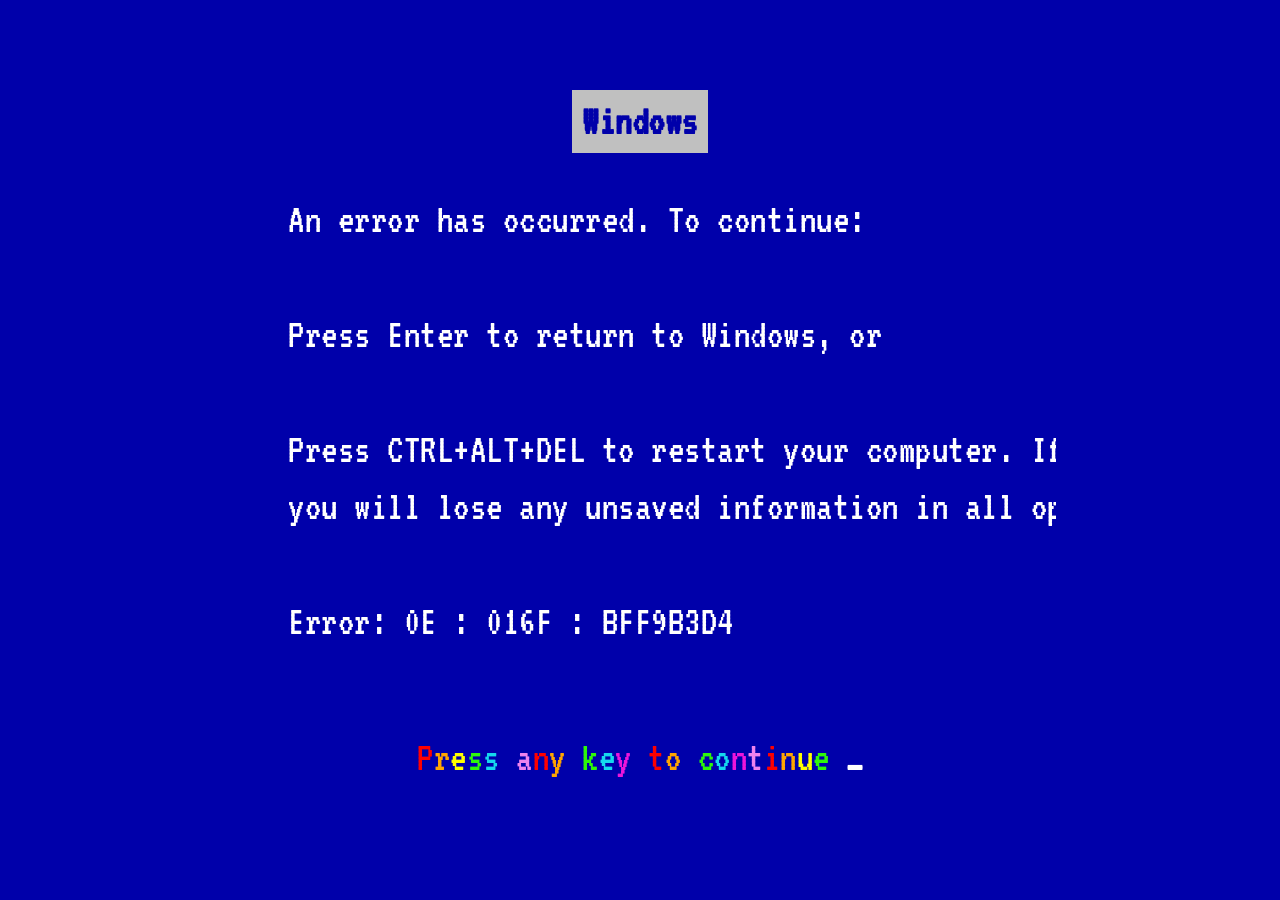
<file: legacy/frontend/index.html>
<!DOCTYPE html>
<html lang = "en">
<head>
	<!-- ++ CLEANED ++ -->
	<meta charset="UTF-8">
	<meta name="viewport" content="width=device-width, initial-scale=1.0">

	<!-- FAVICONS -->
	<link rel="icon" type="image/png" sizes="32x32" href="assets/favicons/favicon-32x32.png">
	<link rel="icon" type="image/png" sizes="16x16" href="assets/favicons/favicon-16x16.png">
	<link rel="icon" href="assets/favicons/favicon.ico">

	<!-- PRECONNECT -->
	<link rel="preconnect" href="https://fonts.googleapis.com">
	<link rel="preconnect" href="https://fonts.gstatic.com" crossorigin>
	<link rel="preconnect" href="https://cdn.jsdelivr.net" crossorigin>
	<link rel="preconnect" href="https://d3js.org">
	<link rel="preconnect" href="https://ajax.googleapis.com" crossorigin>
	<link rel="preconnect" href="http://localhost:8003" crossorigin>

	<!-- PRELOAD EXTERNAL CSS -->
	<link rel="preload" href="https://fonts.googleapis.com/css2?family=VT323&display=swap" as="style" onload="this.onload=null;this.rel='stylesheet'">
	<link rel="preload" href="https://fonts.googleapis.com/css2?family=IBM+Plex+Mono&display=swap" as="style" onload="this.onload=null;this.rel='stylesheet'">
	<link rel="preload" href="https://cdn.jsdelivr.net/npm/bootstrap@5.3.2/dist/css/bootstrap.min.css" as="style" onload="this.onload=null;this.rel='stylesheet'">

	<!-- PRELOAD INTERNAL CSS -->
	<link rel="preload" href="css/main.css" as="style" onload="this.onload=null;this.rel='stylesheet'">
	<link rel="preload" href="css/themes/themes.css" as="style" onload="this.onload=null;this.rel='stylesheet'">
	<link rel="preload" href="css/desktop/icons.css" as="style" onload="this.onload=null;this.rel='stylesheet'">
	<link rel="preload" href="css/themes/brutal-button-base.css" as="style" onload="this.onload=null;this.rel='stylesheet'">
	<link rel="preload" href="css/desktop/win95.css" as="style" onload="this.onload=null;this.rel='stylesheet'">
	<link rel="preload" href="css/desktop/start-bar.css" as="style" onload="this.onload=null;this.rel='stylesheet'">

	<!-- FALLBACK FOR NO JS -->
	<noscript>
		<!-- EXTERNAL -->
		<link rel="stylesheet" href="https://fonts.googleapis.com/css2?family=VT323&display=swap">
		<link rel="stylesheet" href="https://fonts.googleapis.com/css2?family=IBM+Plex+Mono&display=swap">
		<link rel="stylesheet" href="https://cdn.jsdelivr.net/npm/bootstrap@5.3.2/dist/css/bootstrap.min.css">
		<!-- INTERNAL -->
		<link rel="stylesheet" href="css/main.css">
		<link rel="stylesheet" href="css/themes/themes.css">
		<link rel="stylesheet" href="css/themes/brutal-button-base.css">
		<link rel="stylesheet" href="css/desktop/icons.css">
		<link rel="stylesheet" href="css/desktop/win95.css">
		<link rel="stylesheet" href="css/desktop/start-bar.css">
	</noscript>

	<!-- TITLE -->
	<title>Desktop始た</title>

	<!-- CRITICAL JS -->
	<script src="https://d3js.org/d3.v7.min.js" defer></script>
	<script type="module" src="js/home/bsod.js"></script>
	<script src="https://ajax.googleapis.com/ajax/libs/jquery/3.7.1/jquery.min.js" defer></script>

	<!-- NON CRITICAL JS -->
	<script src="https://cdn.jsdelivr.net/npm/bootstrap@5.3.2/dist/js/bootstrap.bundle.min.js" defer></script>
	<script type="module" src="js/home/cosmic-terminal.js" defer></script>
	<script src = "js/home/fairygoosemother.js" defer></script>
</head>

<body class="theme-win95">

	<!-- BSOD -->
	<div id="bsod-overlay">
		<div id="bsod-heading">Windows</div>
		<pre id="bsod-text">
			An error has occurred. To continue:

			Press Enter to return to Windows, or

			Press CTRL+ALT+DEL to restart your computer. If you do this,
			you will lose any unsaved information in all open applications.

			Error: 0E : 016F : BFF9B3D4
		</pre>
		<span id = 'bsodPrompt'>Press any key to continue </span>
	</div>

	<!-- COSMIC TERMINAL -->
	<div id = 'cosmic-container' style = 'display: none;'>
		<div id="cosmic-terminal">
			<p id="cosmic-terminal-text"></p>
		</div>
	</div>
	<div id="transition-blackout"></div>

	<!-- LANDING PAGE -->
	<div id = 'landing'>

		<!-- START BAR -->
		<nav class = "start-bar">
			<div class = 'start-bar-content'>
				<button class = "start-button brutal-button" id = "start-button" data-label="start">./start</button>
				<div class="taskbar-apps"></div> 
			</div>
		</nav>

		<!-- START MENU -->
		<div id = "start-menu" class = "start-menu hidden">
			<ul class = "start-menu-list">
				<li class = 'start-menu-item brutal-button' data-label = 'game'>//game.sh</li>
				<li class = 'start-menu-item brutal-button' data-label = 'vibes'>c:\>vibes</li>
				<li class = 'start-menu-item brutal-button' data-label = 'gooses'>__vote__(gs)</li>
				<li class = 'start-menu-item brutal-button' data-label = 'themes'>$(rePAINT)</li>
				<li class = 'start-menu-item brutal-button' data-label = 'upload'>魂.skynet</li>
				</ul>
		</div>

		<!-- GOOSE ICON -->
		<button id="goose-icon" class="desktop-icon brutal-button" data-label = ''>
			<img src="./assets/icons/goosegame-ico.svg" alt="Goose Game"/>
			<span class="icon-label" data-label = 'game'>//game.sh</span>
		</button>  

		<!-- VIBES ICON -->
		<button id="vibes-icon" class="desktop-icon brutal-button" data-label = ''>
			<img src="./assets/icons/tv-ico.svg" alt="TV Radio"/>
			<span class="icon-label" data-label = 'vibes'>c:\>vibes</span>
		</button>

		<!-- CAROUSEL ICON -->
		<button id="carousel-icon" class="desktop-icon brutal-button" data-label = ''>
			<img src="./assets/icons/photos-ico.svg" alt="belle lettres"/>
			<span class="icon-label" data-label = 'gooses'>__vote__(gs)</span>
		</button>

		<!-- THEME ICON -->
		<button id="themes-icon" class="desktop-icon brutal-button" data-label = ''>
			<img src="./assets/icons/themes-ico.svg" alt="repaint"/>
			<span class="icon-label" data-label = 'theme'>$(rePAINT)</span>
		</button>

		<!-- UPLOAD ICON -->
		<button id="upload-icon" class="desktop-icon brutal-button" data-label = ''>
			<img src="./assets/icons/floppydisk.svg" alt="upload"/>
			<span class="icon-label" data-label = 'upload'>魂.skynet</span>
		</button>


		<!-- MAIN SCRIPT -->
	<script type = "module" src = "js/home/index.js"></script>
	</div>

	<!-- FAIRY GOOSE -->
	<svg id="sky"></svg>
</body>
</html>
</file>
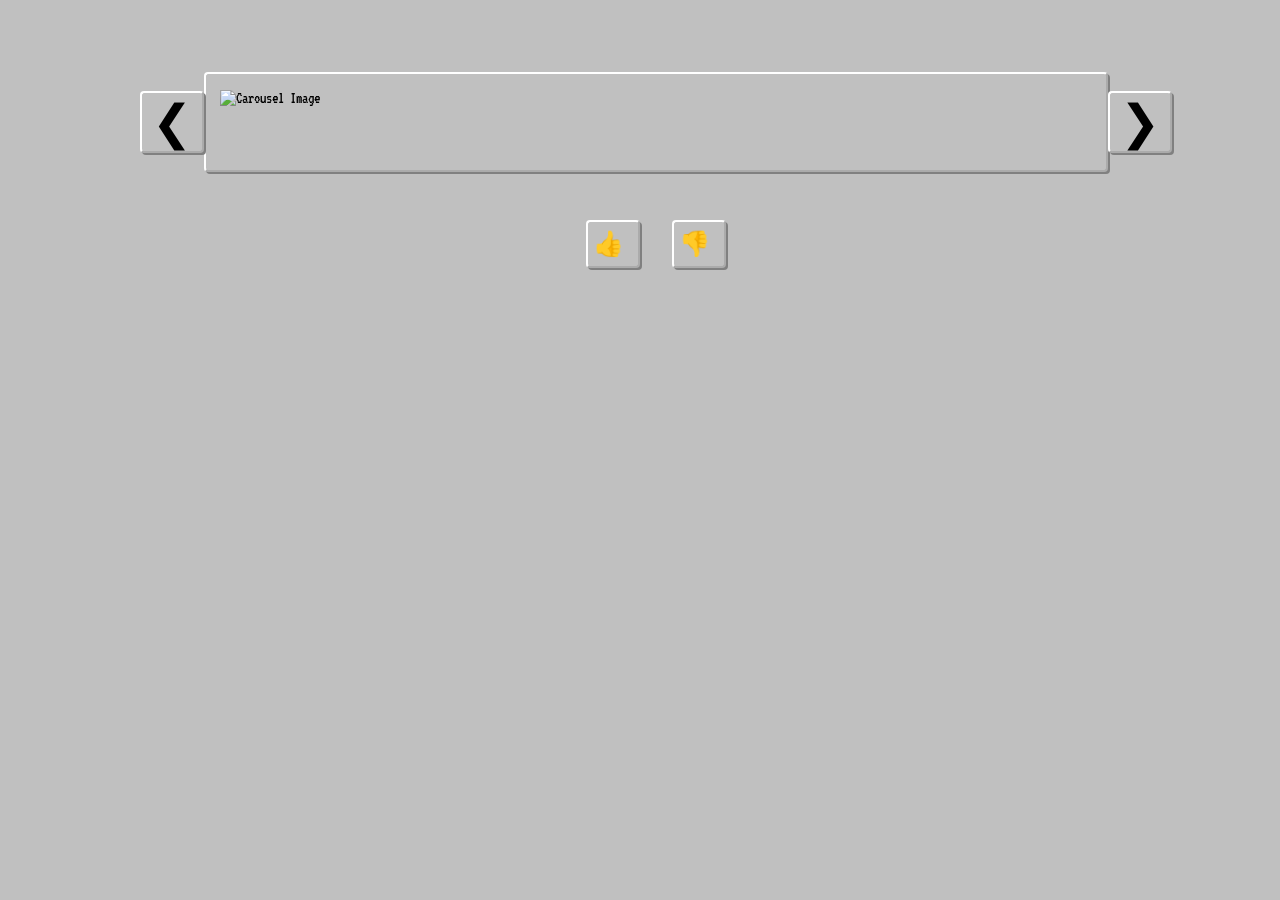
<file: legacy/frontend/pages/belles-lettres.html>
<!DOCTYPE html>
<html lang="en">
<head>
	<!-- ++ CLEANED ++ -->
	<meta charset="UTF-8">
	<meta name="viewport" content="width=device-width, initial-scale=1.0">

	<!-- PRECONNECT -->
	<link rel="preconnect" href="https://fonts.googleapis.com">
	<link rel="preconnect" href="https://fonts.gstatic.com" crossorigin>
	<link rel="preconnect" href="http://localhost:8003" crossorigin>
	<link rel="preconnect" href="https://ajax.googleapis.com" crossorigin>

	<!-- PRELOAD EXTERNAL CSS -->
	<link rel="preload" href="https://fonts.googleapis.com/css2?family=VT323&display=swap" as="style" onload="this.onload=null;this.rel='stylesheet'">

	<!-- PRELOAD INTERNAL CSS -->
	<link rel="preload" href="../css/themes/themes.css" as="style" onload="this.onload=null;this.rel='stylesheet'">
	<link rel="preload" href="../css/themes/brutal-button-base.css" as="style" onload="this.onload=null;this.rel='stylesheet'">
	<link rel="preload" href="../css/vote/carousel.css" as="style" onload="this.onload=null;this.rel='stylesheet'">

	<!-- FALLBACK FOR NO JS -->
	<noscript>
		<!-- EXTERNAL -->
		<link rel="stylesheet" href="https://fonts.googleapis.com/css2?family=VT323&display=swap">
		<!-- INTERNAL -->
		<link rel="stylesheet" href="../css/themes/themes.css">
		<link rel="stylesheet" href="../css/themes/brutal-button-base.css">
		<link rel="stylesheet" href="../css/vote/carousel.css">
	</noscript>

	<!-- TITLE -->
	<title>belles-lettres</title>

	<!-- CRITICAL JS -->
	<script src="https://ajax.googleapis.com/ajax/libs/jquery/3.7.1/jquery.min.js" defer></script>
	<script src="../js/vote/carousel.js" defer></script>
</head>

<body class="theme-win95">

	<!-- CAROUSEL -->
	<div class="carousel-container">
		<!-- IMAGE DISPLAY -->
		<div class="carousel">

			<!-- LEFT BUTTON -->
			<button id="prev-button" class="brutal-button" data-label="❮">❮</button>
			<!-- IMAGE CONTAINER -->
			<div id="image-container">
				<!-- IMAGE -->
				<img id="carousel-image" alt="Carousel Image" loading="lazy">
				<!-- IMAGE DESCRIPTION -->
				<div id="image-desc"></div>
			</div>
			<!-- RIGHT BUTTON -->
			<button id="next-button" class="brutal-button" data-label="❯">❯</button>
		
		</div>
		<!-- VOTE CONTROLS -->
		<div class="voting">
			<button id="thumbsUpBtn" class="brutal-button">👍 <span id="thumbsUpCount"></span></button>
			<button id="thumbsDownBtn" class="brutal-button">👎 <span id="thumbsDownCount"></span></button>
		</div>
	</div>

</body>
</html>
</file>
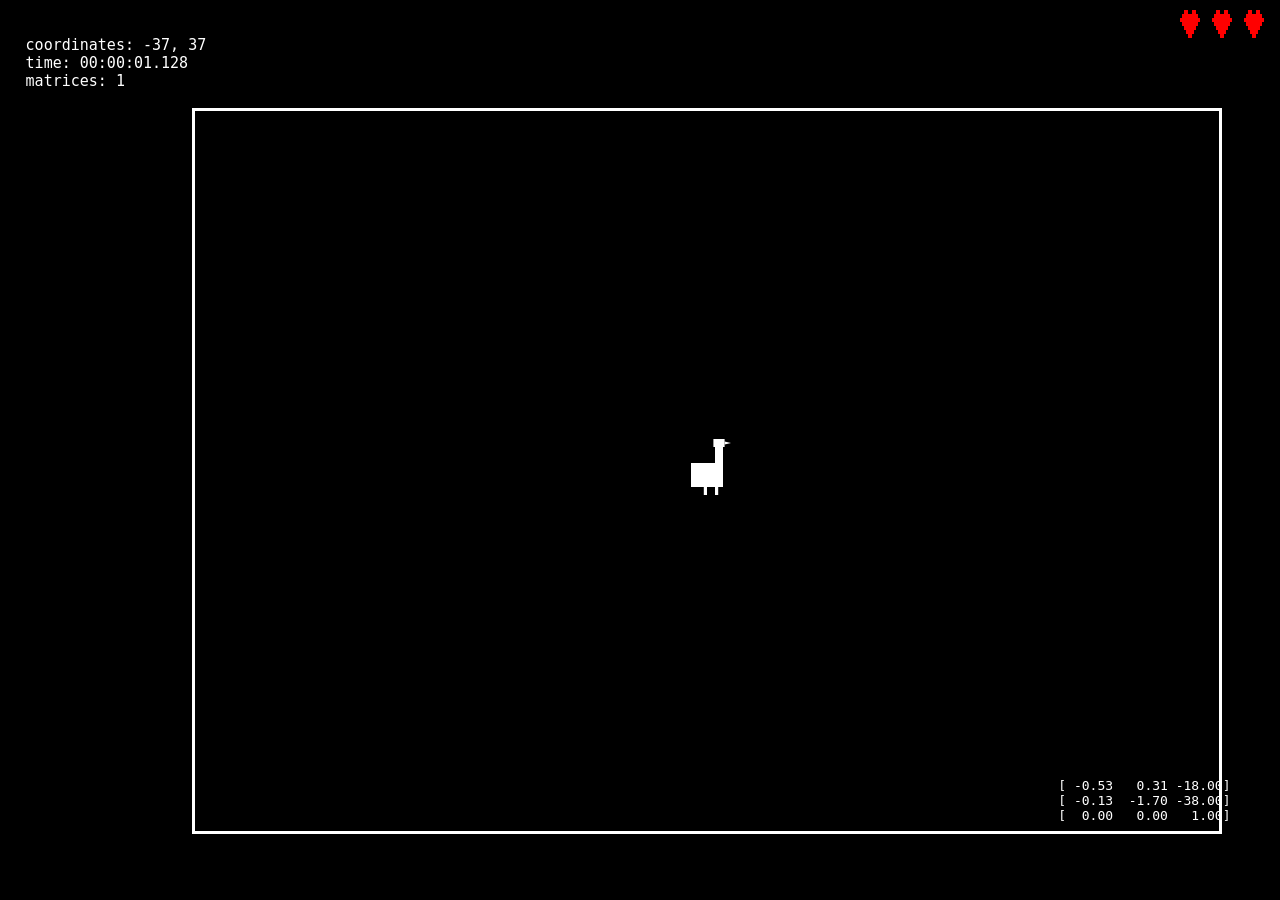
<file: legacy/frontend/pages/goose.html>
<!DOCTYPE html>
<html lang="en">
<head>
	<!-- ++ CLEANED ++ -->
	<meta charset="UTF-8">
	<meta name="viewport" content="width=device-width, initial-scale=1.0">

	<!-- PRECONNECT -->
	<link rel="preconnect" href="https://fonts.googleapis.com">
	<link rel="preconnect" href="https://fonts.gstatic.com" crossorigin>

	<!-- PRELOAD EXTERNAL CSS -->
	<link rel="preload" href="https://fonts.googleapis.com/css2?family=VT323&display=swap" as="style" onload="this.onload=null;this.rel='stylesheet'">

	<!-- PRELOAD INTERNAL CSS -->
	<link rel="preload" href="../css/game/goose.css" as="style" onload="this.onload=null;this.rel='stylesheet'">

	<!-- FALLBACK FOR NO JS -->
	<noscript>
		<!-- EXTERNAL -->
		<link rel="stylesheet" href="https://fonts.googleapis.com/css2?family=VT323&display=swap">
		<!-- INTERNAL -->
		<link rel="stylesheet" href="../css/game/goose.css">
	</noscript>

	<!-- TITLE -->
	<title>When Affines Attack</title>

	<!-- CRITICAL JS -->
	<script type="module" src="../js/goose_game/main.js"></script>
</head>

<body>

	<!-- GAME DISPLAY -->
	<div class="display">
		<svg id="goose" viewBox="0 0 100 100" width="80" height="80">
			<!-- head -->
			<rect x="58" y="10" width="14" height="10" fill="white"/>
			<!-- beak -->
			<polygon points="72,13 80,15 72,17" fill="white"/>
			<!-- neck -->
			<rect x="60" y="20" width="10" height="20" fill="white"/>
			<!-- body -->
			<rect x="30" y="40" width="40" height="30" fill="white"/>
			<!-- left foot -->
			<rect x="46" y="70" width="4" height="10" fill="white"/>
			<!-- right foot -->
			<rect x="60" y="70" width="4" height="10" fill="white"/>
		</svg>

		<!-- GAME OVER -->
		<div id="gameOverMessage">- GAME OVER -</div>
	</div>

	<!-- GAME INFO -->
	<div id="info"></div>
	<div id="lives"></div>
</body>
</html>
</file>
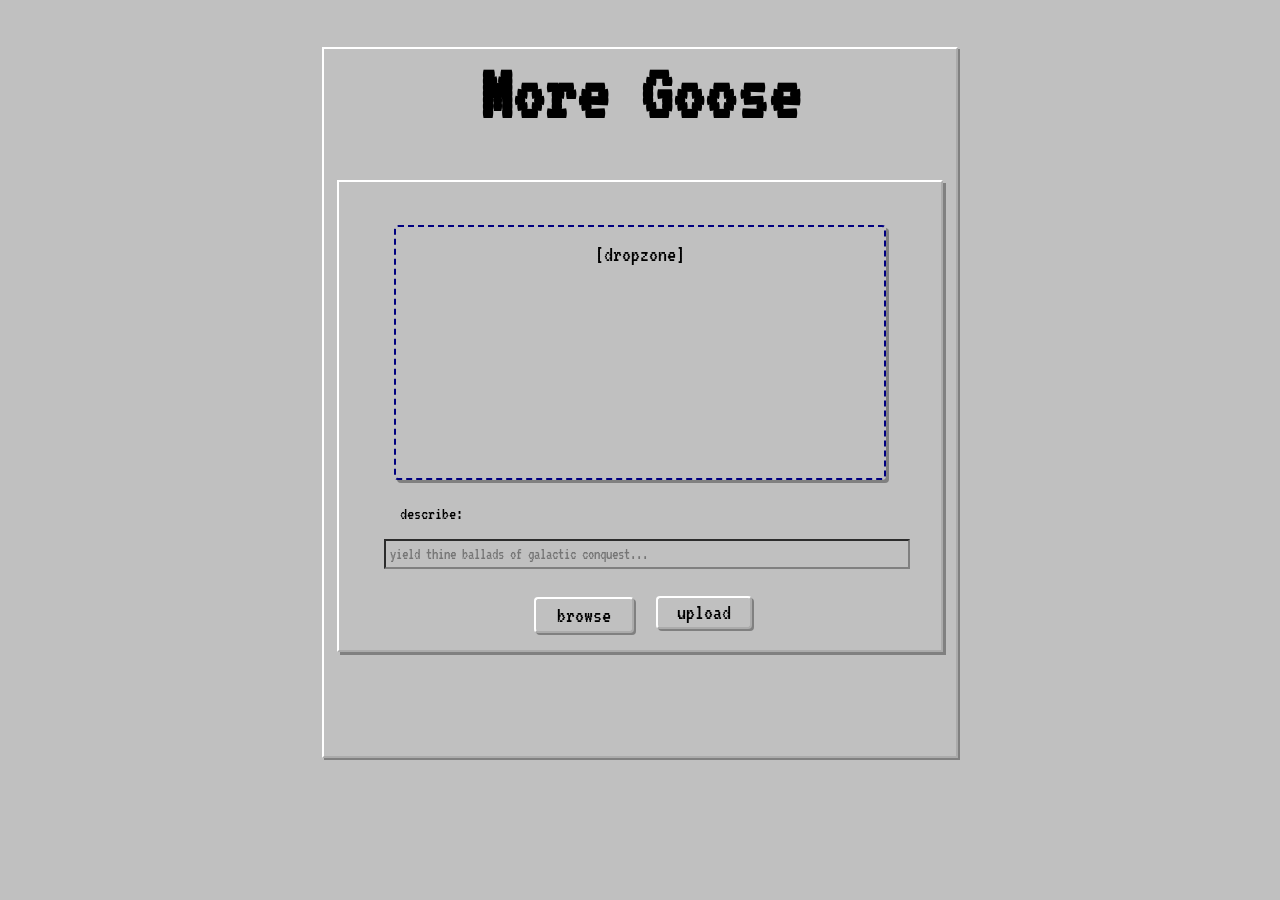
<file: legacy/frontend/pages/upload.html>
<!DOCTYPE html>
<html lang="en">
<head>
	<!-- ++ CLEANED ++ -->
	<meta charset="UTF-8">
	<meta name="viewport" content="width=device-width, initial-scale=1.0">

	<!-- PRECONNECT -->
	<link rel="preconnect" href="https://fonts.googleapis.com">
	<link rel="preconnect" href="https://fonts.gstatic.com" crossorigin>
	<link rel="preconnect" href="https://ajax.googleapis.com" crossorigin>
	<link rel="preconnect" href="http://localhost:8003" crossorigin>

	<!-- PRELOAD EXTERNAL CSS -->
	<link rel="preload" href="https://fonts.googleapis.com/css2?family=VT323&display=swap" as="style" onload="this.onload=null;this.rel='stylesheet'">

	<!-- PRELOAD INTERNAL CSS -->
	<link rel="preload" href="../css/themes/themes.css" as="style" onload="this.onload=null;this.rel='stylesheet'">
	<link rel="preload" href="../css/themes/brutal-button-base.css" as="style" onload="this.onload=null;this.rel='stylesheet'">
	<link rel="preload" href="../css/upload/upload.css" as="style" onload="this.onload=null;this.rel='stylesheet'">

	<!-- FALLBACK FOR NON JS -->
	<noscript>
		<!-- EXTERNAL -->
		<link rel="stylesheet" href="https://fonts.googleapis.com/css2?family=VT323&display=swap">
		<!-- INTERNAL -->
		<link rel="stylesheet" href="../css/themes/themes.css">
		<link rel="stylesheet" href="../css/themes/brutal-button-base.css">
		<link rel="stylesheet" href="../css/upload/upload.css">
	</noscript>

	<!-- TITLE -->
	<title>Upload Goose</title>

	<!-- CRITICAL JS -->
	<script src="https://ajax.googleapis.com/ajax/libs/jquery/3.7.1/jquery.min.js"></script>
</head>

<body class="theme-win95">

	<!-- UPLOAD WRAPPER -->
	<div class="upload-container">

		<!-- UPLOAD HEADER -->
		<h1>More Goose</h1>

		<!-- DROP ZONE -->
		<form id="dropzone" enctype="multipart/form-data">
			<div class="drop-area brutal-button" id="drop-area" data-label="[dropzone]">
				[dropzone]
				<input type="file" name="image" id="image" accept=".png,.jpg,.jpeg,.webp" hidden>
			</div>

			<label for="image" class="brutal-button" id="browse-button"data-label="browse">browse</label>

			<!-- DESCRIPTION FIELD -->
			<div class="description-textbox">
				<label for="description">describe:</label>
				<input type="text" name="description" id="description" placeholder="yield thine ballads of galactic conquest...">
			</div>

			<!-- SUBMIT BUTTON -->
			<button type="submit" class="brutal-button submit-image" id="upload-button" data-label="upload">upload</button>
		</form>

		<!-- STATUS -->
		<div id="status"></div>
	</div>

	<!-- JQUERY AJAX HANDLER -->
	<script>
		$(document).ready(function () 
		{
			$('#dropzone').on('submit', function (e) 
			{
				e.preventDefault();
				const data = new FormData(this);

				$.ajax({
					url: 'http://localhost:8003/upload',
					type: 'POST',
					data: data,
					processData: false,
					contentType: false,
					success: function (res) 
					{
						$('#status').text('Upload successful!').removeClass('error').addClass('success');
						console.log(res);
					},
					error: function (err) 
					{
						$('#status').text('Upload failed.').removeClass('success').addClass('error');
						console.error(err);
					}
				});
			});
		});
		// === IMAGE PREVIEW ON FILE DROP ===
		$('#image').on('change', function () 
		{
			const file = this.files[0];

			if (file && file.type.startsWith('image/')) 
			{
				const reader = new FileReader();

				reader.onload = function (e) 
				{
					// remove previous preview if any
					$('#drop-area').css({
						'background-image': `url(${e.target.result})`,
						'background-size': 'contain',
						'background-repeat': 'no-repeat',
						'background-position': 'center'
					});
				};

				reader.readAsDataURL(file);
			}
		});
	</script>
</body>
</html>
</file>
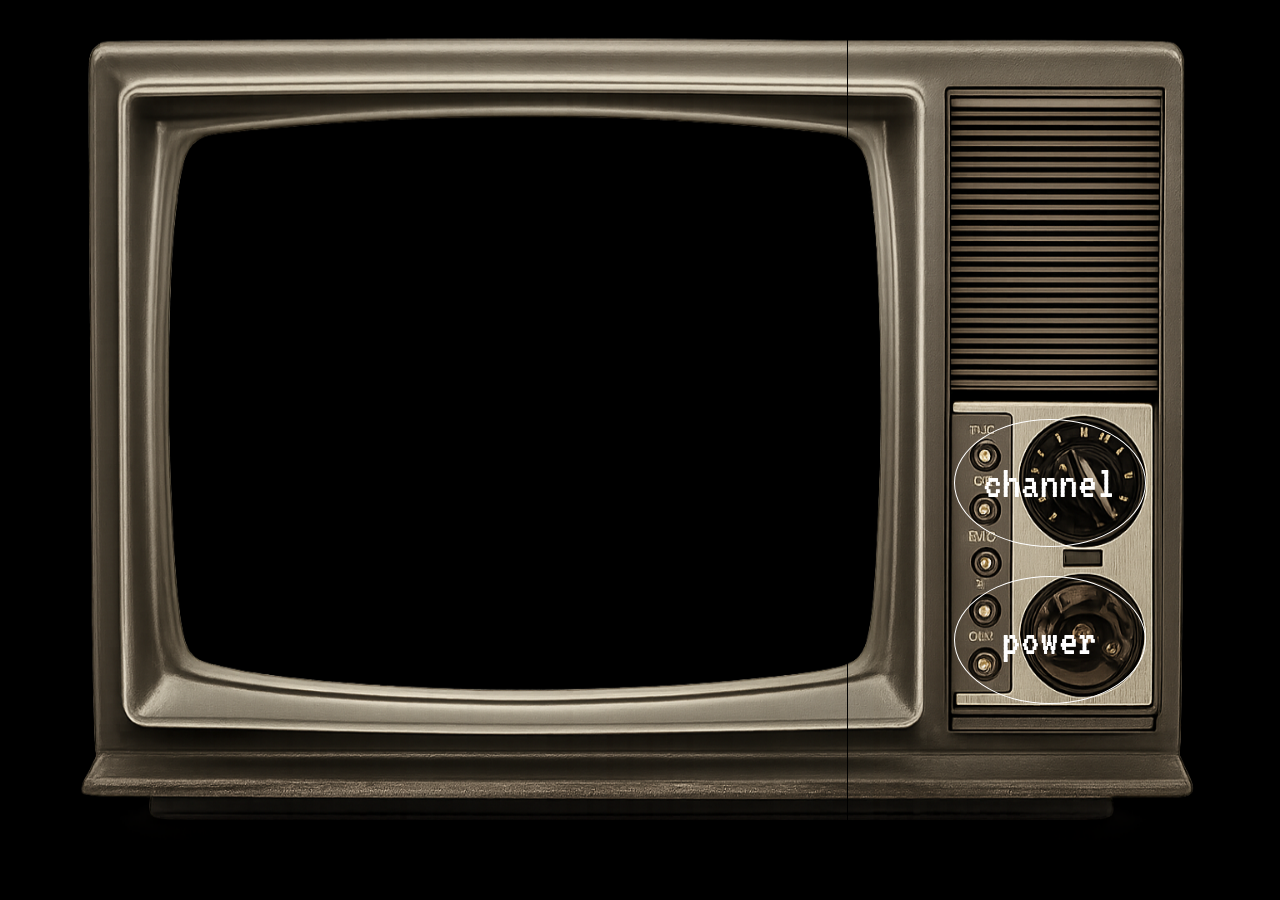
<file: legacy/frontend/pages/vibes.html>
<!DOCTYPE html>
<html lang="en">
<head>
    <!-- ++ CLEANED ++ -->
    <meta charset="UTF-8">
    <meta name="viewport" content="width=device-width, initial-scale=1.0">

    <!-- PRECONNECT -->
    <link rel="preconnect" href="https://fonts.googleapis.com">
	<link rel="preconnect" href="https://fonts.gstatic.com" crossorigin>
    <link rel="preconnect" href="https://cdn.jsdelivr.net" crossorigin>

    <!-- PRELOAD EXTERNAL CSS -->
    <!-- <link rel="preload" href="https://cdn.jsdelivr.net/npm/bootstrap@5.3.2/dist/css/bootstrap.min.css" as="style" onload="this.onload=null;this.rel='stylesheet'"> -->
    <link rel="preload" href="https://fonts.googleapis.com/css2?family=VT323&display=swap" as="style" onload="this.onload=null;this.rel='stylesheet'">

    <!-- PRELOAD INTERNAL CSS -->
    <link rel="preload" href="../css/themes/brutal-button-base.css" as="style" onload="this.onload=null;this.rel='stylesheet'">
    <link rel="preload" href="../css/themes/themes.css" as="style" onload="this.onload=null;this.rel='stylesheet'">
    <link rel="preload" href="../css/vibes/tv.css" as="style" onload="this.onload=null;this.rel='stylesheet'">

    <!-- FALLBACK FOR NO JS -->
    <noscript>
        <!-- EXTERNAL -->
        <link rel="stylesheet" href="https://cdn.jsdelivr.net/npm/bootstrap@5.3.2/dist/css/bootstrap.min.css">
        <link rel="stylesheet" href="https://fonts.googleapis.com/css2?family=VT323&display=swap">
        <!-- INTERNAL -->
        <link rel="stylesheet" href="../css/themes/brutal-button-base.css">
        <link rel="stylesheet" href="../css/themes/themes.css">
        <link rel="stylesheet" href="../css/vibes/tv.css">
    </noscript>

    <!-- TITLE -->
    <title>Old TV</title>

    <!-- INTERNAL JS -->
    <script src="../js/vibes/tv.js" defer></script>
    <!-- EXTERNAL JS -->
    <script src="https://cdn.jsdelivr.net/npm/bootstrap@5.3.2/dist/js/bootstrap.bundle.min.js" defer></script>
</head>
<body>
    <!-- CRT TV -->
    <img id="oldtv" src="../assets/backgrounds/oldtv.png"/>
    <button id="channel-dial" class="brutal-button button">channel</button>
    <button id="power-dial" class="brutal-button button">power</button>
    <div class="tv-screen">
        <!-- MUSIC -->
        <div id="tv-loop-bg" class="tv-video"></div>
        <div id="channel-cyberwaste" class="tv-video"></div>
        <div id="channel-lifestream" class="tv-video"></div>
        <div id="channel-starfighter" class="tv-video"></div>
        <div id="channel-goodjoe" class="tv-video"></div>
        <div id="channel-warpdrive" class="tv-video"></div>
        <div id="tv-channel-label"></div>
    </div>
</body>
</html>
</file>
<file: legacy/frontend/css/main.css>
@import './landing/bsod.css';
@import './landing/cosmic-terminal.css';

html, body {
	height: 100%;
	overflow: hidden;  /* prevent inner scrolling */
	margin: 0;
	padding: 0;
}

/* === ROOT LAYOUT === */
body {
    background-color: var(--theme-bg-color);
    /* padding-bottom: 1.2% !important; */
    height: 100vh;
}

/* === MAIN LANDING SECTION === */
#landing {
    position: relative;
    display: none;

    margin: 0;
    padding: 0;
    min-height: 100vh;
    height: 100%;

    background-image: var(--theme-bg-image) !important;
    background-size: cover;
    background-repeat: no-repeat;
    background-position: center center;
}

#transition-blackout {
    position: fixed;
    top: 0;
    left: 0;
    width: 100vw;
    height: 100vh;
    background-color: black;
    opacity: 0;
    pointer-events: none;
    z-index: 99999;
    transition: opacity .2s linear;
}

#sky {
	position: fixed;
	top: 0;
	left: 0;
	width: 100vw;
	height: 100vh;
	pointer-events: none;
	z-index: 9999;
}
</file>
<file: legacy/frontend/css/themes/themes.css>
/* @import url('https://fonts.googleapis.com/css2?family=VT323&display=swap');  */
/* font-family: "VT323", monospace; */
/* @import url('https://fonts.googleapis.com/css2?family=IBM+Plex+Mono&display=swap');  */
/* font-family: 'IBM Plex Mono', monospace; */


:root {
    /* === BSOD === */
    --bsod-blue: #0000AA;
    --bsod-white: white;
    --bsod-grey: #C0C0C0;
    --bsod-font-size: 41px;
    --bsod-letter-spacing: 0.5px;

    /* === FONTS === */
    --main-font: "VT323", monospace;
    --eldritch-font: 'IBM Plex Mono', monospace !important;

    /* === COSMIC TERMINAL === */
    --eldritch-orange: #ffa500;
    --eldritch-black: #201c1c;
    --eldritch-green: #13ad7a;

    /* === PIXEL GLITCH COLORS === */
    --pixel-blue: blue;
    --pixel-red: red;
    --pixel-green: limegreen;
}

/* === WINDOWS 95 THEME === */
.theme-win95 {
    --win95-bg: #c0c0c0;
    --win95-fg: #000000;
    --win95-accent: #000080;
    --win95-light: #ffffff;
    --win95-dark: #808080;
    --win95-darker: #404040;
    --win95-highlight: #dfdfdf;

    --main-font: "VT323", monospace;
    --theme-bg-image: url('../../assets/backgrounds/windows_bg.png');

    --theme-bg-color: #000000;
    --startbar-bg: black;
    --startbar-shadow: #808080;
  }

/* === COSMIC HORROR THEME === */
.theme-cosmic {
    --win95-bg: #201c1c;
    --win95-fg: #ffa500;
    --win95-accent: #201c1c;
    --win95-light: #ffa500;
    --win95-dark: #201c1c;
    --win95-darker: #201c1c;
    --win95-highlight: #13ad7a;
  
    --main-font: "VT323", monospace;
    --theme-bg-image: url('../../assets/backgrounds/vgod.png');

    --theme-bg-color: #201c1c;
    --startbar-bg: #1a0e1a;
    --startbar-shadow: #13ad7a;
  }
</file>
<file: legacy/frontend/css/desktop/icons.css>
.desktop-icon {
    display: flex;
    flex-direction: column;
    align-items: center;        /* center horizontally */
    justify-content: center;    /* center vertically */

    /* spacing inside the button */
    padding: 6px;
    gap: 6px;
    margin: 5%;

    /* icon size */
    width: 80px !important;
    height: 80px !important;

    /* interaction */
    cursor: pointer !important;
    background-color: transparent !important;
    border: none !important;
    outline: none;
    transition: filter 0.2s ease, transform 0.2s ease;
    box-shadow: none !important;
}

.desktop-icon img {
    width: 48px;
    height: 48px;
    transition: filter 0.2s ease;
}

.icon-label {
    font-size: 26px;
    color: var(--win95-fg);     
    font-family: var(--main-font);
    letter-spacing: 0.5px;
    text-shadow: 1px 1px var(--startbar-shadow);
    text-align: center;
    white-space: nowrap;
}

.desktop-icon .icon-label {
    position: relative; 
    font-size: 26px;
    transition: all 0.2s ease;
}

.desktop-icon:hover:not(:active) .icon-label {
    content: attr(data-label);
    color: var(--pixel-green);
    animation: echo-glitch 0.3s infinite alternate;
    font-size: 30px;
}

/* RGB Echoes on the label */
.desktop-icon .icon-label::before,
.desktop-icon .icon-label::after {
    content: attr(data-label); 
    position: absolute;
    left: 0;
    width: 100%;
    pointer-events: none;
    opacity: 0;
    font-size: inherit;
    text-align: center;
    z-index: 0;
    transition: opacity 0.2s ease;
}

.desktop-icon .icon-label::before {
    top: -12px;
    color: var(--pixel-red);
}

.desktop-icon .icon-label::after {
    top: 12px;
    color: var(--pixel-blue);
}

.desktop-icon:hover .icon-label::before,
.desktop-icon:hover .icon-label::after {
    opacity: 1;
    animation: echo-glitch 0.3s infinite alternate;
}

/* Goose Game */
#goose-icon {
    position: absolute;
    top: 15px;
    left: 1%;
}

/* Vibes / TV Radio */
#vibes-icon {
    position: absolute;
    top: 135px;
    left: 1%;
}

/* Carousel / Photos */
#carousel-icon {
    position: absolute;
    top: 255px;
    left: 1%;
}

/* Theme Switcher */
#themes-icon {
    position: absolute;
    top: -10;
    left: 9%;
}

#upload-icon {
    position: absolute;
    top: 110px;
    left: 9%;
}
</file>
<file: legacy/frontend/css/themes/brutal-button-base.css>
.brutal-button {
    /* POSITIONING — applied by parent if needed */
    display: flex;

    /* SIZE */
    border-radius: 4px;
    width: 100%;
    height: 100%;

    /* COLORS */
    background-color: var(--win95-bg);
    border: 2px outset var(--win95-light);  
    box-shadow: 2px 2px 0 var(--win95-dark);

    /* FONT */
    color: var(--win95-fg);
    font-family: var(--main-font);
    font-size: 20px;

    /* INTERACTION */
    cursor: pointer;
    z-index: 1;

    position: relative;
    overflow: visible;
}

/* HOVER STATE */
.brutal-button:hover:not(:active) {
    color: var(--pixel-green);
    border: 1px solid var(--pixel-green);
    transition: opacity 0.2s ease, transform 0.4s linear;
    animation: echo-glitch 0.3s infinite alternate;
}

/* RGB HALOS */
.brutal-button::before,
.brutal-button::after {
    content: attr(data-label);
    position: absolute;
    width: 100%;
    height: 100%;
    border-radius: 4px;
    pointer-events: none;
    opacity: 0;
    z-index: 0;
    transition: opacity 0.2s ease;
}

/* RED ECHO */
.brutal-button::before {
    left: -16px;
    top: 4px;
    color: var(--pixel-red);
    border: 1px solid var(--pixel-red);
}

/* BLUE ECHO */
.brutal-button::after {
    left: 16px;
    top: -4px;
    color: var(--pixel-blue);
    border: 1px solid var(--pixel-blue);
}

/* HOVER + NOT ACTIVE: shows echoes */
.brutal-button:hover:not(:active)::before,
.brutal-button:hover:not(:active)::after {
    opacity: 1;
    animation: echo-glitch 0.3s infinite alternate;
}


/* ACTIVE OVERRIDES */
.brutal-button:active{
    background-color: var(--eldritch-black);
    color: var(--eldritch-orange);
    border: 1px solid var(--eldritch-orange);
    box-shadow: 2px 2px 0 var(--eldritch-orange);
    z-index: 0;
}

/* GLITCH */
@keyframes echo-glitch {
    0%   { transform: translate(0, 0); }
    25%  { transform: translate(-2px, 2px); }
    50%  { transform: translate(2px, -2px); }
    75%  { transform: translate(-2px, -2px); }
    100% { transform: translate(2px, 2px); }
}
</file>
<file: legacy/frontend/css/desktop/win95.css>
html, body {
    height: 99%;
    margin: 0;
    padding: 0;
    overflow: hidden;
}

/* === WIN95 APP WINDOWS === */
.win95-window {
    margin: 1px;
    margin-bottom: -1px;
    position: absolute;
    width: 500px;
    height: 400px;
    max-height: calc(100vh - 50px - 6px);  /* 50px for bar + 32*2 margin */
    top: 80px;
    left: 100px;

    background-color: var(--win95-bg);
    color: var(--win95-fg);
    border: 2px solid var(--win95-dark);
    box-shadow: 2px 2px 0 var(--win95-dark), -1px -1px 0 var(--win95-light);
    font-family: var(--main-font);
    z-index: 2000;
	overflow: hidden;

    scrollbar-width: none;          /* Firefox */
    -ms-overflow-style: none;       /* IE/Edge */
}

.win95-window::-webkit-scrollbar {
    display: none;                  /* Chrome, Safari, Edge (new) */
}

.win95-window-titlebar {
    background-color: var(--win95-accent);
    color: var(---win95-highlight);
    font-size: 28px;
    padding: 4px 8px;
    display: flex;
    justify-content: space-between;
    align-items: center;
    cursor: move;
    user-select: none;
}

.win95-window-controls {
    display: flex;
    gap: 4px;
}

.win95-window-controls button .brutal-button {
    background: none;
    border: none;
    color: var(--win95-fg);
    font-weight: bold;
    cursor: pointer;
    font-size: 14px;
    padding: 0 6px;
}

.win95-window-close .brutal-button {
    background: none;
    border: none;
    color: var(--win95-fg);
    font-weight: bold;
    cursor: pointer;
}

.win95-window-content {
    padding: 10px;
    height: calc(100% - 30px);
    background-color: var(--win95-bg);
    overflow: auto;
}

/* === WINDOW RESIZER CORNER === */
.win95-window-resizer {
    position: absolute;
    width: 16px;
    height: 16px;
    bottom: 0;
    right: 0;
    cursor: nwse-resize;
    background: repeating-linear-gradient(45deg, var(--win95-dark), var(--win95-dark) 2px, var(--win95-light) 2px, var(--win95-light) 4px);
}
</file>
<file: legacy/frontend/css/desktop/start-bar.css>
/* === START BAR === */
.start-bar {
    border-radius: 4px;
    position: fixed;
    bottom: 0;

    width: 100%;
    height: 50px;

    border: 2px outset var(--win95-light);      /* light border */
    background-color: var(--win95-bg);          /* themed background */
    box-shadow: 2px 2px 0 var(--win95-dark);    /* 3D shadow */
    color: var(--win95-fg);                     /* themed text color */

    font-family: var(--main-font);
    z-index: 1030;
    padding: 0.5rem;
}

.start-bar-content {
	display: flex;
	align-items: center;
	width: 100%;
	height: 100%;
	padding-left: 8px;
	gap: 10px;
	overflow: visible;
}

.taskbar-apps {
	display: flex;
	align-items: center;
	height: 100%;
    gap: 6px;
}

/* === START BUTTON === */
.start-button {
    display: flex;
    align-items: center;
    justify-content: center;

    font-size: 22px;

    left: 12px;
    height: 2rem;
    min-width: 4.5rem;
    width: auto;

    color: var(--win95-fg);
	background-color: var(--win95-bg);

	border: 2px outset var(--win95-light);
	box-shadow: 2px 2px 0 var(--win95-dark); /* match start button */
    margin-right: 2.5rem;
}

/* === TASKBAR BUTTONS (for minimized windows) === */
.taskbar-button {
	display: inline-flex;
	align-items: center;
	justify-content: center;
    text-overflow: ellipsis;
    white-space: nowrap;

	height: 30px;
	min-width: 120px;
	max-width: 180px;
    width: auto;

	margin-left: 6px;
	padding: 0 10px;

	font-family: var(--main-font);
	font-size: 22px;
	color: var(--win95-fg);
	background-color: var(--win95-bg);

	border: 2px outset var(--win95-light);
	box-shadow: 2px 2px 0 var(--win95-dark); /* match start button */
	cursor: pointer;

	position: relative;
}

.start-menu {
    position: fixed;
    bottom: 51px;
    left: 16px;

    min-width: 150px;
    width: auto;

    background-color: var(--win95-bg);
    border: 2px outset var(--win95-light);
    box-shadow: 2px 2px 0 var(--win95-dark);

    color: var(--win95-fg);
    font-family: var(--main-font);

    z-index: 9000;

    opacity: 0;
    pointer-events: none;
    transition: opacity 0.3s ease;
}

/* Show menu when .visible class is added */
.start-menu.visible {
    opacity: 1;
    pointer-events: auto;
}

/* Hide completely after fade-out ends */
.start-menu.hidden {
    display: none;
}

/* Utility class to hide by default */
.hidden {
    display: none;
}

.start-menu-list {
    padding: 0;
    margin: 0;
    text-align: center;
    list-style: none;
    display: flex;
    flex-direction: column;
    gap: 0.25rem;
}

.start-menu-item {
    padding: 0.25rem 2px;
    border-bottom: 1px solid var(--win95-light);
    box-shadow: 2px 2px 0 var(--win95-dark);
    cursor: pointer;
    user-select: none;
    font-size: 20px;
    font-family: var(--main-font);
}

.start-menu .brutal-button {
    width: 100%;
    padding: 0.25rem 0.5rem;
    font-size: 22px;
}
</file>
<file: legacy/frontend/css/vote/carousel.css>
html, body {
    height: 99%;
    margin: 0;
    padding: 0;
    overflow: auto !important;
}

body {
    background: var(--win95-bg);
	font-family: var(--main-font);
	/* padding-bottom: 1.2% !important; */
	align-items: center;
	overflow-x: hidden !important;
}

/* === CAROUSEL WRAPPER === */
.carousel-container {
	margin-top: 2.5rem;
    color: var(--win95-fg);
	display: flex;
	flex-direction: column;
	align-items: center;
	width: 100%;
	padding: 1rem;
}

/* === IMAGE CAROUSEL === */
.carousel {
	display: flex;
	align-items: center;
	justify-content: center;
	width: 100%;
    margin: 1rem;
}

.carousel .brutal-button {
    color: var(--win95-fg);
    justify-content: center;
    font-size: 3rem;
    min-width: 4rem;
    min-height: 2rem;
    width: auto;
    height: auto;
    border: 2px outset var(--win95-light);      /* light border */
    background-color: var(--win95-bg);          /* themed background */
    box-shadow: 2px 2px 0 var(--win95-dark);    /* 3D shadow */
    color: var(--win95-fg);                   
}

#image-container {
	color: var(--win95-fg);
	width: 900px;
	height: auto;
	min-width: 900px;
	max-width: 900px;
	display: flex;
	flex-direction: column; /* ✅ stack vertically */
	align-items: center;
	justify-content: center;
	border-radius: 4px;
	border: 2px outset var(--win95-light);
	box-shadow: 2px 2px 0 var(--win95-dark);
	background-color: var(--win95-bg);
	overflow: hidden;
	padding: 1rem 0; /* optional vertical padding */
}

#carousel-image {
	width: 97%;
	height: auto;
	max-height: 600px;
	object-fit: contain;
	pointer-events: none;
	user-select: none;
	margin-bottom: 1rem; /* spacing between image and text */
}

#image-desc {
	margin: 1rem;
	font-size: 2.5rem;
	text-align: center;
	padding: 0 1rem;
	word-wrap: break-word;
	white-space: normal;
	width: 100%;
}


/* === VOTE CONTROLS === */
.voting {
	display: flex;
	justify-content: center;
	align-items: center;
	gap: 2rem;
	margin-top: 2rem;
}

.voting button {
	width: auto;
    min-width: 3rem;
	height: auto;
    min-height: 3rem;
	font-family: var(--main-font);
	display: flex;
	justify-content: center;
	align-items: center;
    font-size: 1.5rem;
    border: 2px outset var(--win95-light);      /* light border */
    background-color: var(--win95-bg);          /* themed background */
    box-shadow: 2px 2px 0 var(--win95-dark);    /* 3D shadow */
    color: var(--win95-fg);                  
}

.voting button span {
	margin-left: 0.5rem;
}
</file>
<file: legacy/frontend/css/game/goose.css>
/* font-family: "VT323", monospace; */
@import url('https://fonts.googleapis.com/css2?family=VT323&display=swap'); 

body {
    background-color: black;
}

#info {
    left: 2%;
    top: 4%;
    position: fixed;
    color: white;
    font-family: monospace;
    font-size: 15px;
    white-space: pre;
}

.display {
    border: 3px solid white;
    width: 80%;
    height: 80%;
    position: absolute;
    left: 15%;
    top: 12%;
}

#goose {
    position: absolute;
    transform-origin: center center;
}

#lives {
    position: fixed;
    top: 10px;
    right: 10px;
}

#lives svg {
    width: 32px;
    height: 32px;
}

#gameOverMessage {
    position: absolute;
    top: 50%;
    left: 50%;
    transform: translate(-50%, -50%);
    font-size: 110px;
    font-family: "VT323", monospace;
    color: white;
    display: none;
    z-index: 1;
    pointer-events: none;
}
</file>
<file: legacy/frontend/css/upload/upload.css>
html, body {
	height: 100%;
	margin: 0;
	padding: 0;
	background: var(--win95-bg);
	font-family: var(--main-font);
	color: var(--win95-fg);
	display: flex;
	flex-direction: column;
	align-items: center;
	justify-content: center;
}

.upload-container {
    margin-top: 2rem;
	width: 600px;                        	    /* sets fixed container width */
    height: 75%;
	
	padding: 1rem;                      	    /* adds breathing room inside container */
	display: flex;                      	    /* enables flex layout for children */
	flex-direction: column;            	        /* stacks children vertically */
	align-items: center;               	        /* horizontally centers children */
	justify-content: flex-start;           	    /* vertically centers children */
	border: 2px outset var(--win95-light);      /* gives Win95-style 3D border */
	background-color: var(--win95-bg);          /* matches theme background */
	box-shadow: 2px 2px 0 var(--win95-dark);    /* creates drop-shadow for depth */
	color: var(--win95-fg);                     /* applies themed text color */
    position: relative;                  	    /* positioning context */
	top: -4rem;                          	    /* move up from normal flow */
}

.upload-container h1 {
    position: relative;                  	/* positioning context */
	top: -4rem;  
	font-family: var(--main-font);        	/* inherits pixelated mono font */
	font-size: 5rem;                      	/* make it punchy and readable */
	color: var(--win95-fg);          	/* highlight color */
}


.upload-container #dropzone {
	display: flex;                         	/* layout for inner elements */
	flex-direction: column;               	/* stack label + h1 */
	justify-content: center;              	/* center vertically */
	align-items: center;                  	/* center horizontally */
	cursor: pointer;                      	/* pointer cursor on hover */

	width: 95%;                           	/* span container width */
	height: 700px !important;                        	/* extended height downward */
	position: relative;                   	/* allow vertical nudge */
	top: -4.5rem;                         	/* pull up to desired anchor point */
	padding: 1rem;                        	/* internal spacing */

	border: 2px outset var(--win95-light);	/* retro bevel border */
	background-color: var(--win95-bg);     	/* match Win95 theme */
	box-shadow: 3px 3px 0 var(--win95-dark);	/* retro 3D */
	color: var(--win95-fg) !important;     	/* themed text color */
	text-align: center;                   	/* center any text */
	transition: background-color 0.3s;     	/* soft transition on hover */
}

#drop-area {
    position: relative;
    justify-content: center;
    align-items: top;
    font-size: 1.4rem;
    width: 80%;
    height: 55%;
    border: 2px dashed var(--win95-accent) !important;	/* retro bevel border */
	background-color: var(--win95-bg);     	/* match Win95 theme */
	box-shadow: 3px 3px 0 var(--win95-dark);	/* retro 3D */
    padding: 1rem;
    bottom: -1.7rem;
}

#browse-button {
    position: relative;
    bottom: -9rem;
    right: 3.5rem;
    justify-content: center;
    align-items: center;
    font-size: 1.4rem;
    width: 6rem;
    height: 2.2rem;
}

#upload-button {
    position: relative;
    right: -4rem;
    bottom: 5px;
    justify-content: center;
    align-items: center;
    font-size: 1.4rem;
    width: 6rem;
    height: 2.2rem;
}

.description-textbox {
    position: relative;
    font-size: 1.2rem;
    top: -1rem;
	display: flex;
	flex-direction: column;
	align-items: flex-start;
	width: 90%;
	margin: 1rem;
}

.description-textbox label {
	font-size: 1.1rem;
	margin: 1rem;
}

.description-textbox input[type="text"],
.description-textbox input[type="file"] {
	width: 100%;
	padding: 0.3rem;
	border: 2px inset var(--win95-dark);
	background: var(--win95-button-face);
	color: var(--win95-fg);
	font-family: var(--main-font);
	font-size: 1rem;
}

/* === STATUS MESSAGES === */
#status {
	margin-top: 1rem;
	font-size: 1rem;
	text-align: center;
}

#status.success {
	color: green;
}

#status.error {
	color: red;
}
</file>
<file: legacy/frontend/css/vibes/tv.css>
body {
    background-color: black !important;
    padding-bottom: 1.2% !important;
    color: black;
}

#oldtv {
    position: fixed;
    top: 0;
    left: 0;
    width: 100%;
    height: 100%;
    object-fit: fill;   /* or 'contain' depending on look */
    z-index: 1;
    pointer-events: none;
}


.tv-screen {
    position: fixed;
    top: 0;
    left: 0;
    width: 100vw;
    height: 100vh;
    overflow: hidden;
    z-index: -1;
    opacity: 0;
    transition: opacity 0.4s ease;
    pointer-events: none;
    z-index: -1; 
}


/* All iframes stacked behind TV frame */
.tv-video {
    position: absolute;
    top: 8%;
    left: 7%;
    width: 70%;
    height: 70%;
    display: none;
    pointer-events: none;
    z-index: -1;
}


.tv-video.active {
    display: block;
}

#tv-channel-label {
    position: absolute;
    top: 13.7%;
    left: 16.2%;
    color: var(--pixel-green);
    text-shadow: 1px 1px 1px white;

    font-family: var(--main-font);
    font-size: 4.7rem;
    letter-spacing: 2px;
    pointer-events: none;

    opacity: 0;
    transition: opacity 0.8s ease;
}

/* RGB HALOS */
.brutal-button::before,
.brutal-button::after {
    border-radius: 50% !important
}

.button {
    position: absolute;

    border: 1px solid white;
    right: 10.5%;

    border-radius: 50% !important;
    font-size: 6rem;
    width: 12rem;
    height: 8rem;
    cursor: pointer;
    z-index: 10000;

    display: flex;                     /* enables flex centering */
    justify-content: center;          /* horizontal centering */
    align-items: center;              /* vertical centering */

    font-size: 2.9rem !important;
    text-align: center;
    font-family: var(--main-font);
    color: white;
}


#channel-dial {
    position: absolute;

    top: 46.6%;      

    border-radius: 50% !important;
    background: transparent;

    width: 12rem;
    height: 8rem;
    cursor: pointer;
    z-index: 10000;
}

#power-dial {
    position: absolute;
    top: 64%;      
    border-radius: 50% !important;
    background: transparent;
    width: 12rem;
    height: 8rem;
    cursor: pointer;
    z-index: 10000;
}
</file>
